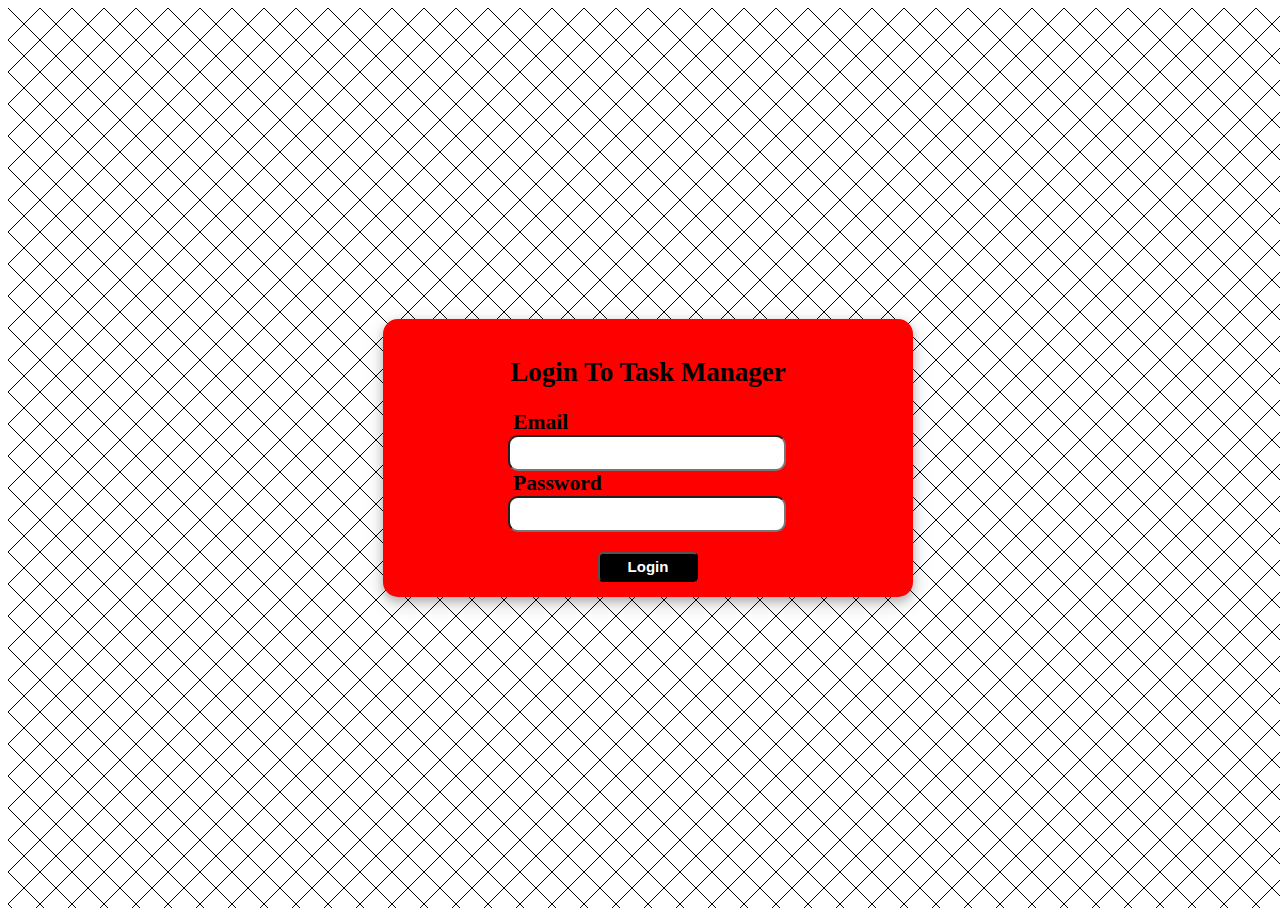
<file: index.html>
<!DOCTYPE html>
<html lang="en">
<head>
    <meta charset="UTF-8">
    <meta name="viewport" content="width=device-width, initial-scale=1.0">
    <title>Login Page</title>
    <link rel="stylesheet" href="login.css">
</head>
<body>  
    <div class="maindiv">
        <div class="subdiv">
            <h2>Login To Task Manager</h2>
            <form onsubmit="logincheck(event)">
                <label class="lb">Email</label><br>
                <input type="email" id="email" required><br>
                <label class="lb" >Password</label><br>
                <input type="password" id="password" required><br>
                <button class="button" type="submit">Login</button>
                
            </form>

        </div>
    </div>
    <script src="login.js"></script>
</body>
</html>
</file>
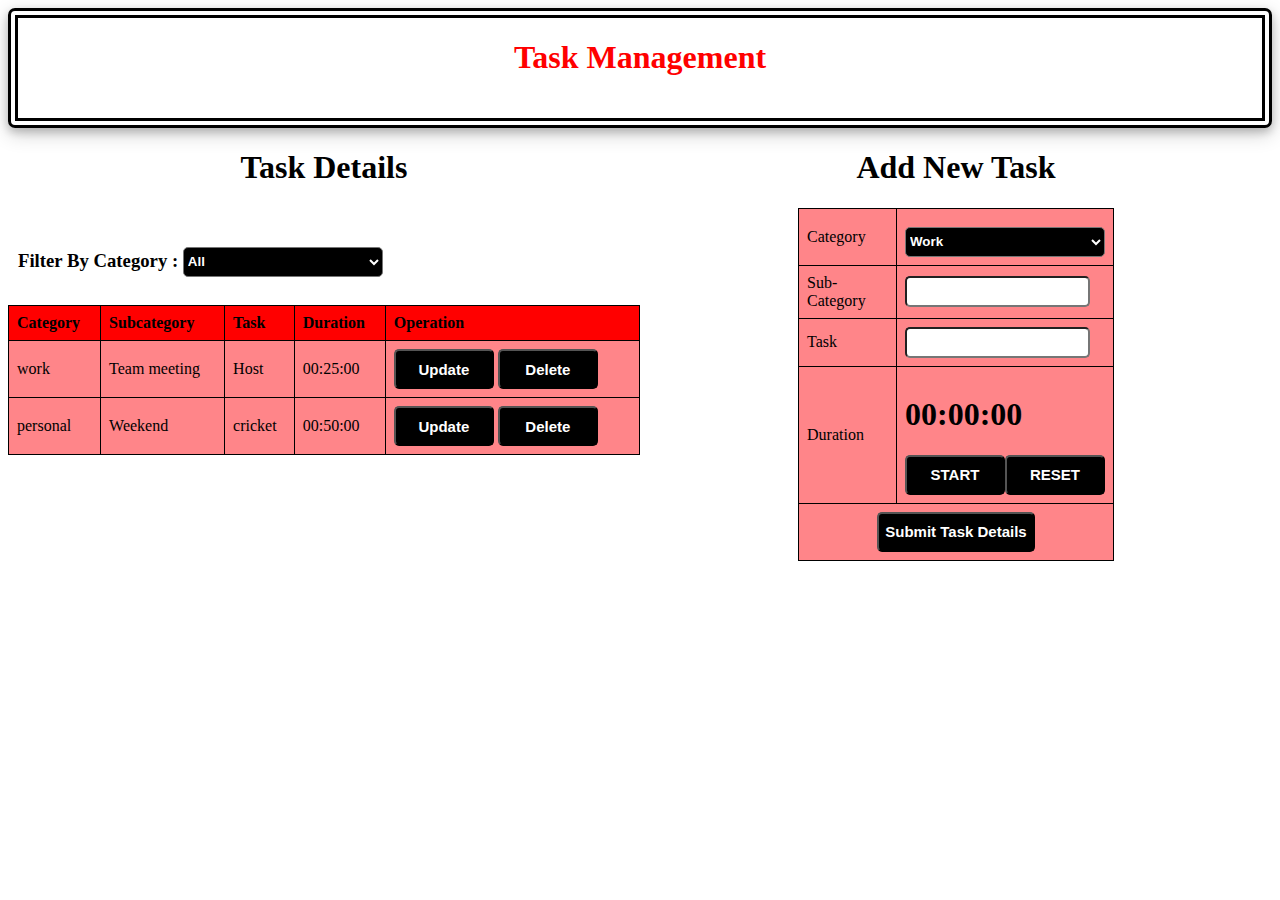
<file: main.html>
<!DOCTYPE html>
<html lang="en">
  <head>
    <meta charset="UTF-8" />
    <meta name="viewport" content="width=device-width, initial-scale=1.0" />
    <title>Task Management</title>
    <link rel="stylesheet" href="index.css" />
  </head>
  <body>
    <div class="top-nav">
      <h1>Task Management</h1>
    </div>
    <div class="maindiv">
      <div class="div1">
        <h1>Task Details</h1>
        <div class="middle">
          <h3>
            Filter By Category :
            <select id="select" class="select">
              <option value="all">All</option>
              <option value="work">Work</option>
              <option value="personal">Personal</option>
            </select>
          </h3>
        </div>
        <div>
          <table class="table">
            <thead>
              <tr>
                <th>Category</th>
                <th>Subcategory</th>
                <th>Task</th>
                <th>Duration</th>
                <th>Operation</th>
              </tr>
            </thead>
            <tbody id="body" class="body"></tbody>
          </table>
        </div>
      </div>
      <div class="div2">
        <h1>Add New Task</h1>
        <div class="addform">
          <table class="table2">
            <tr>
              <td>Category</td>
              <td>
                <select id="cat" class="select">
                  <option value="work">Work</option>
                  <option value="personal">Personal</option>
                </select>
              </td>
            </tr>
            <tr>
              <td>Sub-Category</td>
              <td>
                <input type="text" class="in" id="subcat" />
              </td>
            </tr>
            <tr>
              <td>Task</td>
              <td>
                <input type="text" class="in" id="task" />
              </td>
            </tr>
            <tr>
              <td>Duration</td>
              <td>
                <h1 id="time">00:00:00</h1>
                <div class="buttondiv">
                  <button
                    class="button"
                    id="start"
                    type="button"
                    onclick="start()"
                  >
                    START
                  </button>
                  <button 
                  class="button"
                   onclick="reset()">
                    RESET
                  </button>
                </div>
              </td>
            </tr>
            <tr >
                <td colspan="2" class="tr2">
                    <button class="button1" id="btn" onclick="submit()">Submit Task Details</button>
                    <p id="id" style="display: none;"></p>
                </td>
            </tr>
          </table>
        </div>
      </div>
    </div>
    <script src="index.js"></script>
  </body>
</html>
</file>
<file: login.css>
.subdiv{
    width: 500px;
    height: auto;
    background-color: red;
    padding:15px;
    border-radius: 15px; 
    font-size: large;
    box-shadow:  0 4px 8px 0 rgba(0, 0, 0, 0.2), 0 6px 20px 0 rgba(0, 0, 0, 0.19); 
    
}
.subdiv h2{
    text-align: center;
}
input{
    margin-left: 110px;
    width: 270px;
    height: 30px;
    border-radius: 10px;
}
label{
    margin-left: 115px;
    font-weight: bolder;
    font-size: larger;
}
.maindiv{
    width: 100vw;
    height: 100vh;
    
    background: linear-gradient(45deg, transparent 49%, #000000 49% 51%, transparent 51%) , linear-gradient(-45deg, transparent 49%, #000000 49% 51%, transparent 51%);
        background-size: 2em 2em;
        background-color: #ffffff;
        opacity: 1;
    display: flex;
    justify-content: center;
    align-items: center;
  
    overflow: hidden;
  

}
.button{
    width: 100px;
    height: 30px;
    background-color: black;
    color: white;
    border-radius: 5px;
    font-weight: bolder;
    font-size: 15px;
   margin-top: 20px;
   margin-left: 200px;

}
.button:hover{
    color: black;
    background-color: white;
}
</file>
<file: index.css>
.top-nav{
    width: auto;
    height: auto;
    display: flex;
    text-align: center;
    justify-content: center;
    color:red;
    height: 100px;
    border-style: double;
    border-color: black;
    border-width: 10px;
    border-radius: 7px;
    box-shadow:  0 4px 8px 0 rgba(0, 0, 0, 0.2), 0 6px 20px 0 rgba(0, 0, 0, 0.19); 
    margin: auto;
   
}

.maindiv{
    display: flex;
    flex-direction: row;
}
.div1{
    flex: 50%;
    height: auto;
    width: auto;
    justify-content: center;
    text-align: center;
}
.div2{
    flex: 50%;
    height: auto;
    width: auto;
    justify-content: center;
    text-align: center;
}
.table{
    border-collapse: collapse;
    width: 100%;

}

  table, td, th {  
    border: 1px solid black;
    text-align: left;
  }
  th, td {
    text-align: left;
    padding: 8px;

  }
  th{
    background-color: red;
  }
tr{
    background-color: #FF8589;
}
  .select{
    width: 200px;
    height: 30px;
    border-radius: 5px;
    font-weight: bolder;
    color: white;
    margin-top: 10px;
   background-color: black;
}
.middle{
    text-align: start;
    padding: 10px;
}
.addform{
    width: auto;
    display: flex;
    justify-content: center;
    margin: auto;
    height: 400px;
}
.table2{
    border-collapse: collapse;
    width: 50%;
    height: 30%;

}
.in{
    border-radius: 5px;
    height: 25px;
}
.buttondiv{
    display: flex;
    flex-direction: row;
    justify-content: space-evenly;
}
.button{
    width: 100px;
    height: 40px;
    background-color: black;
    color: white;
    border-radius: 5px;
    font-weight: bolder;
    font-size: 15px;

}
.tr2{
    text-align: center;
}
.button1{
    width: auto;
    height: 40px;
    background-color: black;
    color:white;
    border-radius: 5px;
    font-weight: bolder;
    font-size: 15px;

}
.button:hover{
    color: black;
    background-color: white;
}
.button1:hover{
    color: black;
    background-color: white;
}
@media screen and (max-width:600px) {
    .maindiv{
        flex-direction: column;
    }
    .table{
        width: auto;
    }
    .top-nav{
        width: auto;
    }
}
</file>
